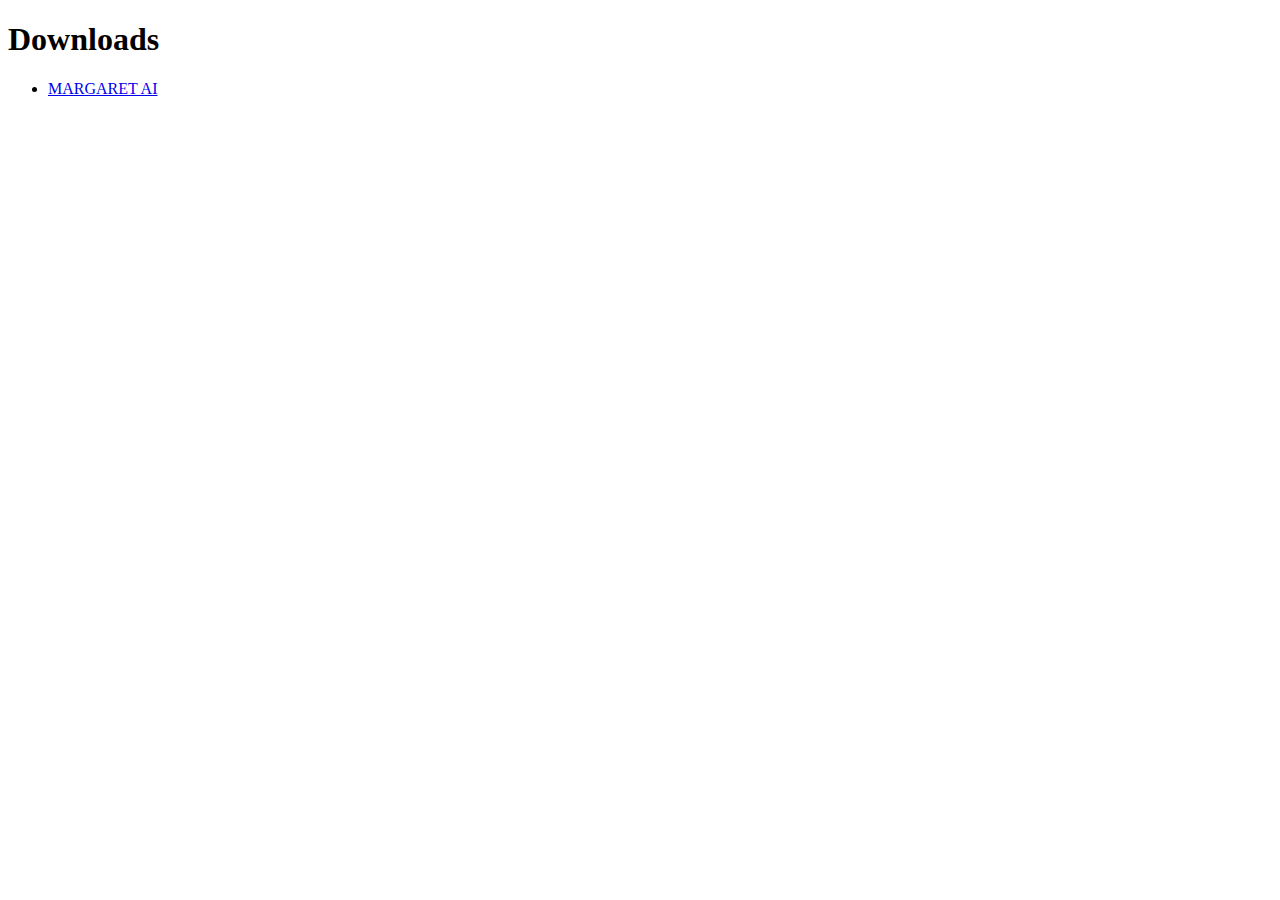
<file: _downloads.html>
<!DOCTYPE html>
<html>
	<head>
		<meta charset="UTF-8">
        <title> Downloads </title>
    </head>
    <body>
        <h1> Downloads </h1>
        <ul>
            <li><a id="https://www.margaretai.com/" href="index.html"> MARGARET AI </a></li>
        </ul>
    </body>
</html>
</file>
